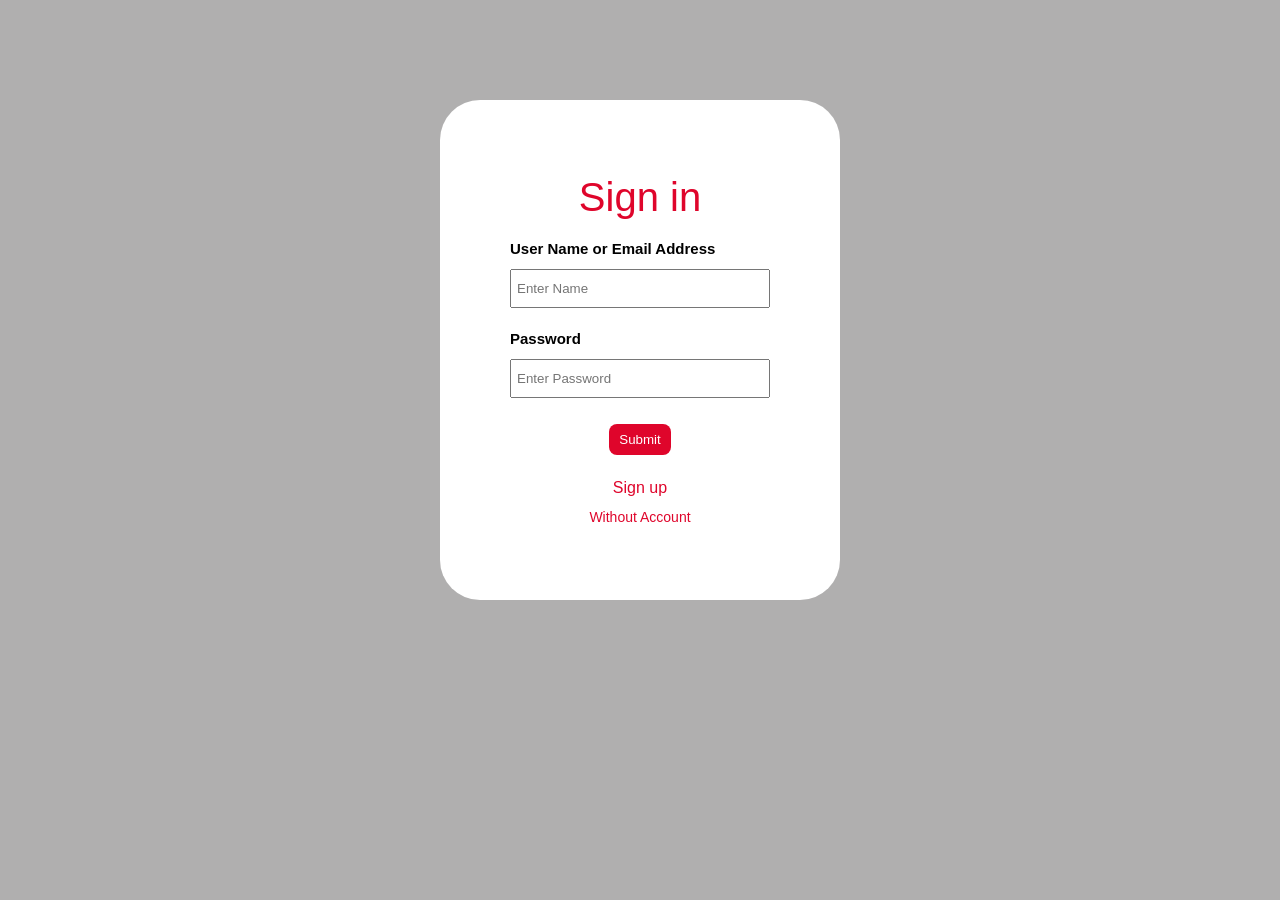
<file: HTML/formSignIn.html>
<!DOCTYPE html>
<html lang="en">
<head>
    <meta charset="UTF-8">
    <meta name="viewport" content="width=device-width, initial-scale=1.0">
    <title>Document</title>
    <link rel="stylesheet" href="../CSS/Root/rootStyle.css">
    <link rel="stylesheet" href="../CSS/StylePage/formStyle.css">
    <link rel="stylesheet" href="../CSS/Responsive/menu.css">
</head>
<body>
    <form action="http://localhost:8000/user/check" method="POST" class="form_sign">
        <div class="form_contain--main">
            <header>
                <span>Sign in</span>
            </header>
            <main>
                <div class="form_input">
                    <label for="#input_email">User Name or Email Address</label>
                    <input name='email' id="input_email" placeholder="Enter Name" type="text">
                    <span title="email"></span>
                </div>
                <div class="form_input">
                    <label for="">Password</label>
                    <input placeholder="Enter Password" type="password" name="password">
                    <span title="password"></span>
                </div>
                <div  class="form_submit">
                    <input  type="submit">
                </div>
            </main>
            <footer>
                <a href="formSignUp.html">Sign up</a>
                <a style="font-size: 14px;" href="../index.html">Without Account</a>
            </footer>
        </div>
    </form>
</body>
<script src="../JS/HandlePage/formApp.js" type="module">

</script>
</html>
</file>
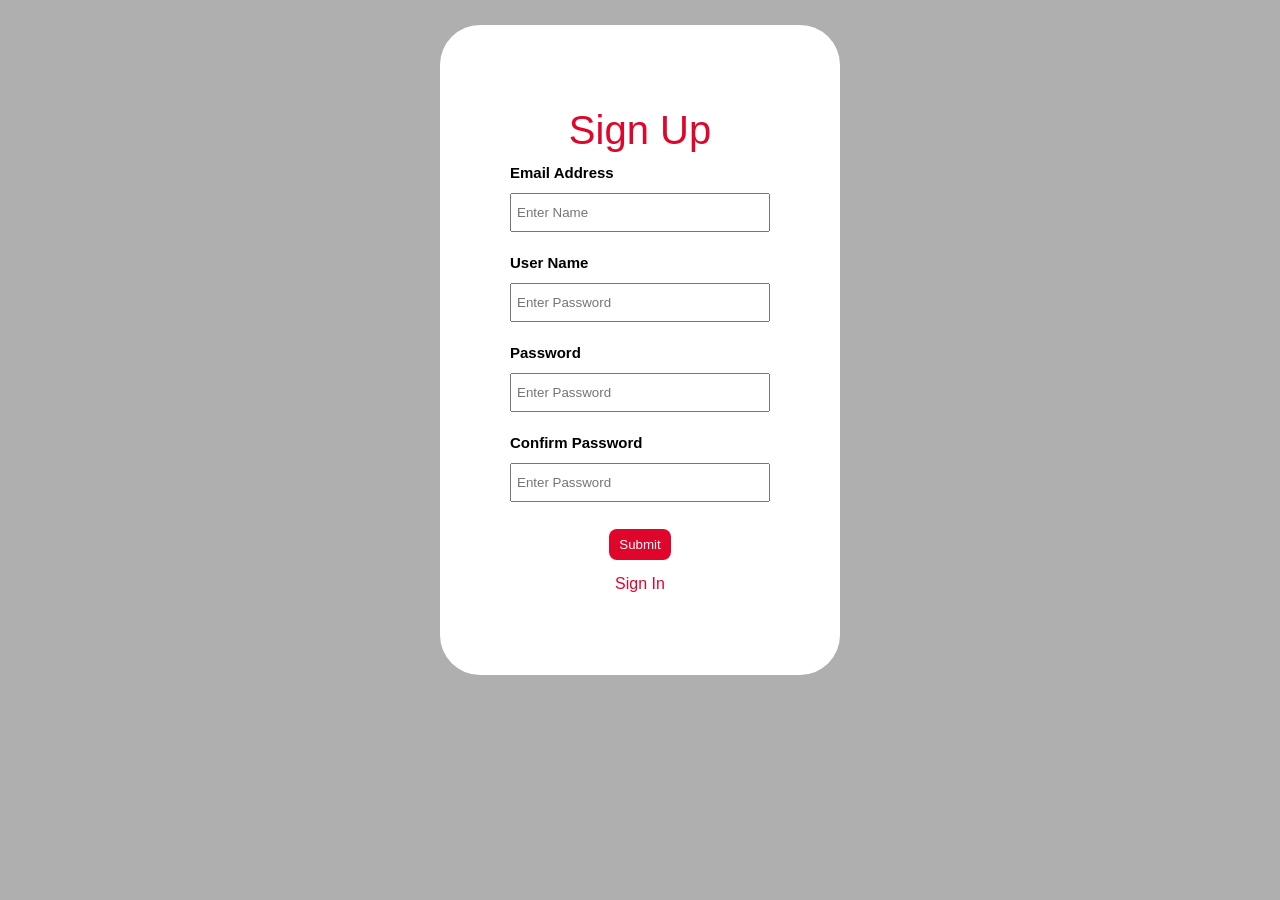
<file: HTML/formSignUp.html>
<!DOCTYPE html>
<html lang="en">
<head>
    <meta charset="UTF-8">
    <meta name="viewport" content="width=device-width, initial-scale=1.0">
    <title>Sign Up</title>
    <link rel="stylesheet" href="../CSS/Root/rootStyle.css">
    <link rel="stylesheet" href="../CSS/StylePage/formStyle.css">
    <link rel="stylesheet" href="../CSS/Responsive/menu.css">   

</head>
<body>
    <form method="post" action="http://localhost:8000/user/save" class="form_sign form_up">
        <div class="form_contain--main" >
            <header>
                <span>Sign Up</span>
            </header>
            <main class="main_form--up">
                <div class="form_input">
                    <label for="#input_email">Email Address</label>
                    <input id="input_email" name="email" placeholder="Enter Name" type="email">
                    <span title="email"></span>
                </div>
                <div class="form_input">
                    <label for="">User Name</label>
                    <input placeholder="Enter Password" name="name" type="text">
                    <span title="userName"></span>
                </div>
                <div class="form_input">
                    <label for="">Password</label>
                    <input name="password" placeholder="Enter Password" type="password">
                    <span title="password"></span>
                </div>
                <div class="form_input">
                    <label for="">Confirm Password</label>
                    <input placeholder="Enter Password" type="password">
                    <span title="confirmPassword"></span>
                </div>
                <div  class="form_submit">
                    <input type="submit">
                </div>
            </main>
            <footer>
                <a href="formSignIn.html">Sign In</a>
            </footer>
        </div>
    </div>
</body>
   
<script type="module" src="../JS/HandlePage/formApp.js">

</script>

</html>
</file>
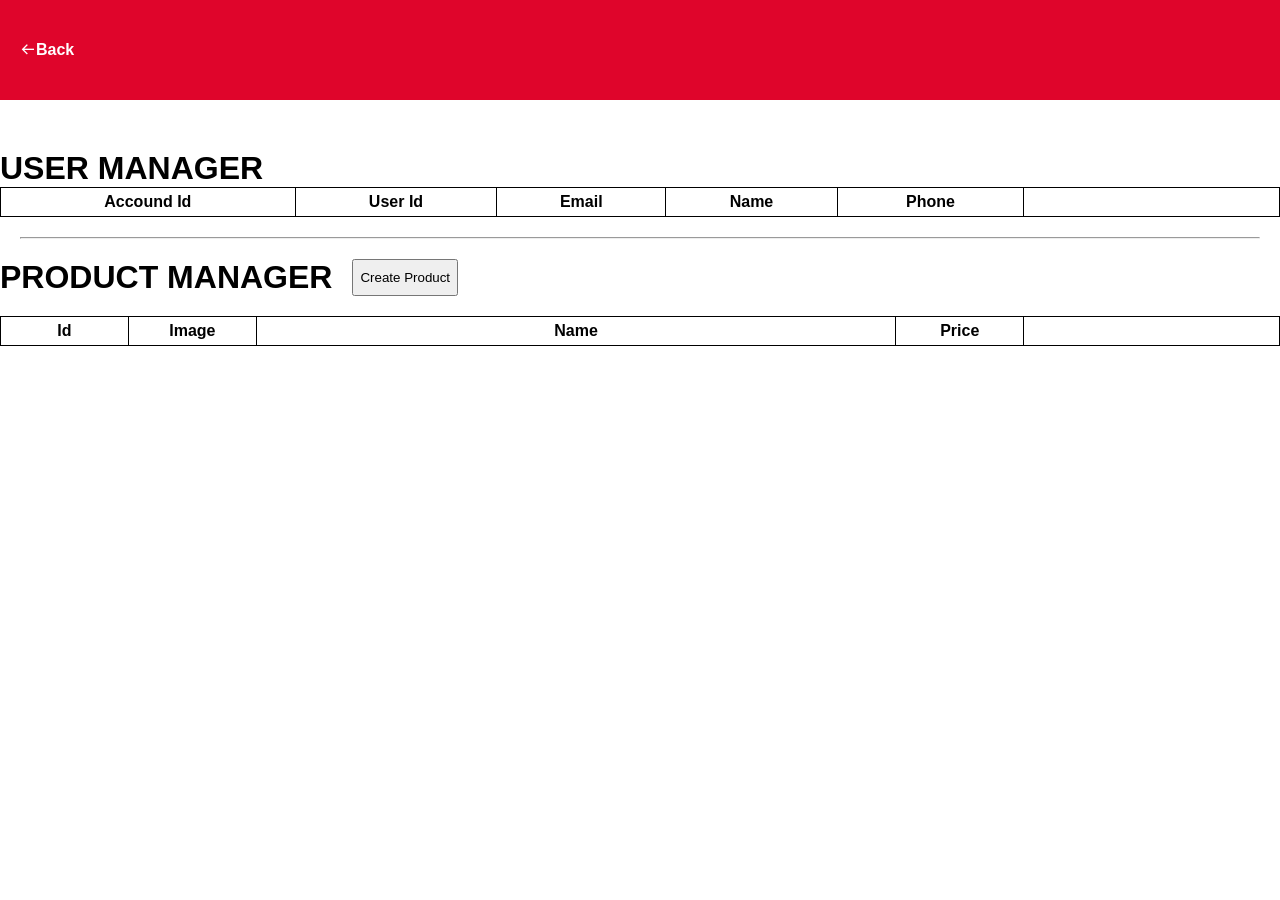
<file: HTML/Admin/AdminPage.html>
<!DOCTYPE html>
<html lang="en">
<head>
    <meta charset="UTF-8">
    <meta name="viewport" content="width=device-width, initial-scale=1.0">
    <title>Admine Page</title>
    <link href='https://unpkg.com/boxicons@2.1.4/css/boxicons.min.css' rel='stylesheet'>
    <link rel="stylesheet" href="../../CSS/Root/rootStyle.css">
    <link rel="stylesheet" href="../../CSS/StylePage/AdminPage.css">

</head>
<body>
    <div class="modal modal_user--update">
        <div class="container">
            <div class="container_header">
                <i onclick="handleCloseModal('.modal_user--update')" class='bx bx-x icon_close'></i>
            </div>
            <form action="" method="post">
                <div class="row"><label for="">Account ID:</label><input style="background-color: #33333325; " name="_id" type="text" readonly ></div>
                <div class="row"><label for="">User ID:</label><input style="background-color: #33333325;" name="idOfUser" type="text" readonly></div>
                <div class="row"><label for="">Email:</label><input name="email" type="email"></div>
                <div class="row"><label for="">Name:</label><input name="name" type="text"></div>
                <div class="row"><label for="">Phone:</label><input name="phone" type="text"></div>
                <div class="row">
                    <button onclick="handleSubmit('user', 'update')">Update</button>
                </div>
            </form>
            
        </div>
    </div>

    <div class="modal modal_user--delete  modal_delete">
        <div class="container">
            <div class="container_header">
                <i onclick="handleCloseModal('.modal_user--delete')" class='bx bx-x icon_close'></i>
            </div>
            <div class="container_main">
                <div class="message">
                    <p></p> <p class="id_user"></p>
                </div>
                <button onclick="handleDelete('user')">Accept</button>
            </div>
        </div>
    </div>


    <div class="modal modal_product--update">
        <div class="container">
            <div class="container_header">
                <i onclick="handleCloseModal('.modal_product--update')" class='bx bx-x icon_close'></i>
            </div>
            <form action="" method="post">  
                <div class="row"><label for="">ID Of Items:</label><input style="background-color: #33333325; " name="_id" type="text" readonly ></div>
                <div class="row"><label for="">ID:</label><input style="background-color: #33333325; " name="id" type="text" readonly ></div>
                <div class="row"><label for="">Name:</label><input name="name" type="text"></div>
                <div class="row"><label for="">Image:</label><input name="img" type="text"></div>
                <div class="row"><label for="">Price:</label><input name="price" type="text"></div>
                <div class="row">
                    <button onclick="handleSubmit('product', 'update')">Update</button>
                </div>
            </form>
            
        </div>
    </div>
    <div class="modal modal_product--create">
        <div class="container">
            <div class="container_header">
                <i onclick="handleCloseModal('.modal_product--create')" class='bx bx-x icon_close'></i>
            </div>
            <form action="" method="post">  
                <div class="row"><label for="">ID:</label><input name="id" type="text" ></div>
                <div class="row"><label for="">Name:</label><input name="name" type="text"></div>
                <div class="row"><label for="">Image:</label><input name="img" type="text"></div>
                <div class="row"><label for="">Price:</label><input name="price" type="text"></div>
                <div class="row">
                    <button onclick="handleSubmit('product', 'create')">Create</button>
                </div>
            </form>
            
        </div>
    </div>
    <div class="modal modal_product--delete modal_delete">
        <div class="container">
            <div class="container_header">
                <i onclick="handleCloseModal('.modal_product--delete')" class='bx bx-x icon_close'></i>
            </div>
            <div class="container_main">
                <div class="message">
                    <p></p> <p class="id_product"></p>
                </div>
                <button onclick="handleDelete('product')">Accept</button>
            </div>
        </div>
    </div>

    <header>
        <div class="icon_back">
            <a href="../../index.html"><i class='bx bx-arrow-back iconBack'></i><p>Back</p></a>
        </div>
    </header>
    <h1>USER MANAGER </h1>
    <table class="container_users">
        <tr>
            <th>Accound Id</th>
            <th>User Id</th>
            <th>Email</th>
            <th>Name</th>
            <th>Phone</th>
            <th style="width: 20%;"></th>
        </tr>
    </table>
    <hr  style="margin: 20px; color: var(--logoColor);">
    <h1 style="display: flex; margin: 20px 0;">PRODUCT MANAGER <button onclick="handleData('','create','product')" style="margin-left: 20px;">Create Product</button> </h1>
    <table style="width: 100%;" class="container_products">
        
            <tr>
                <th>Id</th>
                <th style="width: 10%;">Image</th>
                <th style="width: 50%;">Name</th>
                <th style="width: 10%;">Price</th>
                <th style="width: 20%;"></th>
            </tr>

    </table>
   
</body>
    <script type="module" src="../../JS/HandlePage/AdminPage.js">
      
    </script>
    <script src="../../JS/HandlePage/handleData.js"></script>
</html>
</file>
<file: CSS/Root/rootStyle.css>
:root{
    --logoColor: #DF052B;
    --clickChange: #9d9d9d;
    --hoverColor: #fb5151;
    --slideWidth: 1150px;
    --slideHeight: 500px;
}

*{
    margin: 0;
    /* font-family: 'Franklin Gothic Medium', 'Arial Narrow', Arial, sans-serif; */
    font-family:"Lato", "Anek Devanagari","Josefin Sans", sans-serif;
    -webkit-user-select: none;
    user-select: none;

}

body{
    width: 100%;
    height: 100%;
}

body::-webkit-scrollbar{
    width: 1px;
}
main 
{
    position: relative;
}
</file>
<file: CSS/StylePage/formStyle.css>
*{
    padding: 0;
    margin: 0;
    font-family:'Franklin Gothic Medium', 'Arial Narrow', Arial, sans-serif;
}


body{
    background-color: rgb(176, 175, 175);
    height: 700px;
    display: flex;
    align-items: center;
}

.form_sign{
    width: 400px;
    height: 500px;
    background-color: white;
    border-radius: 40px;
    margin: auto;
    display: flex;
    align-items: center;
    justify-content: center;
   
}

.form_contain--main{
    background-color: rgb(255, 255, 255);
    height: 90%;
    width: 90%;
    padding: 50px;
    box-sizing: border-box;
    display: flex;
    flex-direction: column;
    justify-content: space-between;
}

header{
    color: var(--logoColor);
    font-size: 40px;
    display: flex;
    justify-content: center;
}

main{
    display: flex;
    flex-direction: column;
    justify-content: space-around;
}
footer{
    display: flex;
    align-items: center;
    flex-direction: column;
    gap: 12px;
}
footer a{
    font-family: sans-serif;
    text-decoration: none;
    color: var(--logoColor);
}

footer a:hover{
    color:  rgb(255, 47, 47);
}
.form_input{
    height: 80px;
    margin-bottom: 10px;
    display: flex;
    flex-direction: column;
    justify-content: space-around;
    position: relative;
    box-sizing: border-box;
}

.form_input label{
    font-size: 15px;
    font-weight: 900;
}

.form_input input{
    font-family: sans-serif;
    font-weight: 300;
    height: 25px;
    padding: 5px;
    outline: none;
}
.form_input input:hover{
    border: 2px solid rgb(0, 254, 68);
}


.form_input span{
    color: #333;
    font-size: 11px;
    font-weight: 100;
    height: 10px;
    font-family:  sans-serif;
    position: absolute;
    bottom: -10px;
}

.form_submit{
    display: flex;
    justify-content: center;
    margin: 10px 0;
}


.form_submit input{
    background-color: var(--logoColor);
    color: white;
    padding: 8px 10px;
    border: none;
    border-radius: 8px;
}

.form_submit input:active{
    opacity: 0.7;
}

.isValid{
    color: var(--logoColor);
    border: 2px solid var(--logoColor);
}

.border--red{
    border: 2px solid  rgb(251, 15, 15);
}

.border--green{
    border: 2px solid  #00fe44;

}


.form_up{
    height: 650px;
}
.main_form--up{
    height: 85%;
}

@media screen and (max-width: 719px) {
    .form_sign{
        width: 350px;
        border-radius: 15px;
    }
    .form_up{
        height: 580px;
    }
    .form_contain--main{
        padding: 30px;
    }
}
</file>
<file: CSS/Responsive/menu.css>
@media screen and (min-width: 740px) and (max-width: 1023px) {
    .container{
        width: 100%;
    }
    .main{
        padding: 20px;
    }
}

@media screen and (max-width: 719px) {
    .container{
      width: 100%;
    }
    .main{
      padding: 20px 5px;
    }
    .block_btn{
        width: 50px;
        height: 150px;
    }
  }
</file>
<file: CSS/StylePage/AdminPage.css>
header{
    width: 100%;
    height: 100px;
    background-color: var(--logoColor);
    margin-bottom: 50px;
}
table{
    width: 100%;
}
tr:hover{
    background-color: #0000005c;
}
table, th, td {
    border: 1px solid black;
    border-collapse: collapse;
    text-align: center;
    padding: 5px 8px;
}

header{
    display: flex;
    align-items: center;
}
.icon_back{
    margin-left: 20px;
}
.icon_back>a{
    display: flex;
    text-decoration: none;
    color: white;
    font-weight: 600;
}

.modal{
    background-color: #0000003b;
    width: 100%;
    height: 100%;
    position: fixed;
    display: none;
}

.container{
    background-color: white;
    margin: 100px auto;
    width: 90%;
    height: 400px;
}

.container_header{
    text-align: end;
    font-size: 24px;
    margin-right: 10px;
}
.row{
    display: flex;
    box-sizing: border-box;
    padding: 0 20px;
    margin-top: 20px;
}

.row label{
    flex: 1;
    text-align: end;
    margin-right: 20px;
}
.row input{
    flex: 4;
}
.row button{
    margin: 40px auto;
}

.modal_delete .container{
    width: 60%;
    height: 150px;
    margin: 300px auto;
}
.modal_delete .container_main{
    text-align: center;
}

.modal_delete .container_main .message{
    display: flex;
    justify-content: center;
    font-weight: 600 ;
}
.modal_delete .container_main>button{
    margin: 20px 20px 0 0 ;
}
</file>
